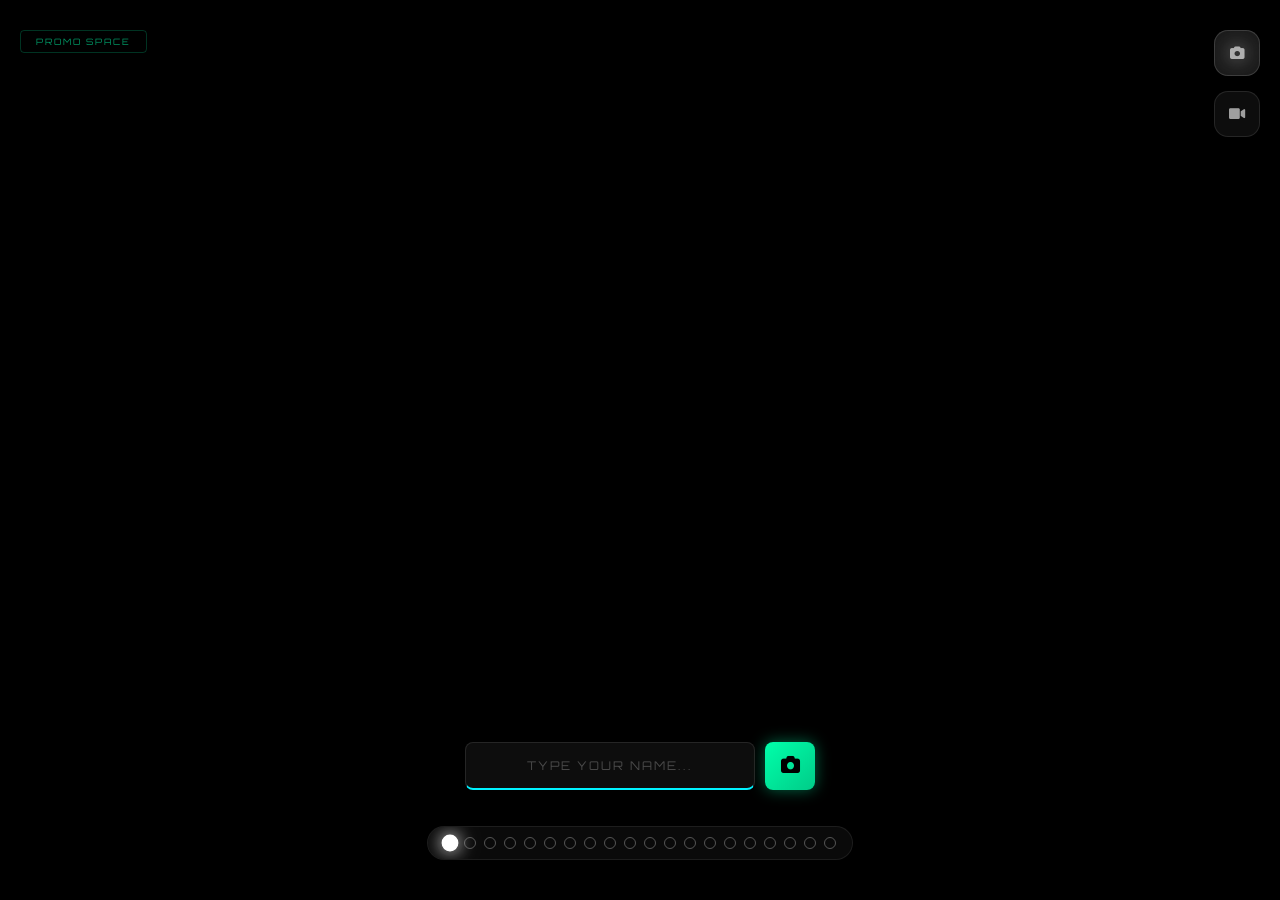
<file: index.html>
<!DOCTYPE html>
<html lang="en">

<head> <meta name="google-site-verification" content="_jLeaFGqqzr3vPOUcy6zc7TqkDpYpwZJdfoL6HzDl2Q" />
    <meta charset="UTF-8">
    <meta name="viewport" content="width=device-width, initial-scale=1.0, maximum-scale=1.0, user-scalable=no">
    <title>PRO GENESIS | NEON MANIFEST</title>
    <meta name="description" content="Create stunning neon particle art with your name. 20 insane visual modes.">
    <meta name="google-site-verification" content="_jLeaFGqqzr3vPOUcy6zc7TqkDpYpwZJdfoL6HzDl2Q" />
    <link rel="stylesheet" href="style.css">
    <link rel="stylesheet" href="https://cdnjs.cloudflare.com/ajax/libs/font-awesome/6.0.0/css/all.min.css">
    <link href="https://fonts.googleapis.com/css2?family=Orbitron:wght@400;700;900&display=swap" rel="stylesheet">
</head>

<body>
    <div id="stage">
        <canvas id="artCanvas"></canvas>
    </div>

    <!-- Photo Capture Only -->
    <div class="pro-tools">
        <button class="tool-btn" onclick="takeSnapshot()" title="Save as Wallpaper">
            <i class="fas fa-camera"></i>
        </button>
        <!-- Photo Capture Only -->
        <div class="pro-tools">
            <button class="tool-btn" onclick="takeSnapshot()" title="Save as Wallpaper">
                <i class="fas fa-camera"></i>
            </button>
            <button class="tool-btn" id="recordBtn" onclick="toggleRecording()" title="Record Video">
                <i class="fas fa-video"></i>
            </button>
        </div>

        <!-- MAIN NAME DISPLAY -->
        <div id="nameDisplay" class="name-display"></div>
        <div class="name-input-container">
            <input type="text" id="nameInput" placeholder="TYPE YOUR NAME..." autocomplete="off">
            <button class="name-save-btn" onclick="takeSnapshot()" title="Save">
                <i class="fas fa-camera"></i>
            </button>
        </div>

        <div class="selector">
            <div class="dot active" onclick="setMode(0)"></div>
            <div class="dot" onclick="setMode(1)"></div>
            <div class="dot" onclick="setMode(2)"></div>
            <div class="dot" onclick="setMode(3)"></div>
            <div class="dot" onclick="setMode(4)"></div>
            <div class="dot" onclick="setMode(5)"></div>
            <div class="dot" onclick="setMode(6)"></div>
            <div class="dot" onclick="setMode(7)"></div>
            <div class="dot" onclick="setMode(8)"></div>
            <div class="dot" onclick="setMode(9)"></div>
            <div class="dot" onclick="setMode(10)"></div>
            <div class="dot" onclick="setMode(11)"></div>
            <div class="dot" onclick="setMode(12)"></div>
            <div class="dot" onclick="setMode(13)"></div>
            <div class="dot" onclick="setMode(14)"></div>
            <div class="dot" onclick="setMode(15)"></div>
            <div class="dot" onclick="setMode(16)"></div>
            <div class="dot" onclick="setMode(17)"></div>
            <div class="dot" onclick="setMode(18)"></div>
            <div class="dot" onclick="setMode(19)"></div>
        </div>

        <div class="ad-container">
            <div class="ad-placeholder">PROMO SPACE</div>
        </div>

        <script src="script.js"></script>
</body>


</html>
</file>
<file: style.css>
@import url('https://fonts.googleapis.com/css2?family=Orbitron:wght@400;700;900&display=swap');

body,
html {
    margin: 0;
    padding: 0;
    width: 100%;
    height: 100%;
    background: #000;
    overflow: hidden;
    font-family: 'Orbitron', sans-serif;
    touch-action: none;
    -webkit-touch-callout: none;
    -webkit-user-select: none;
    user-select: none;
}

#stage {
    width: 100vw;
    height: 100vh;
    position: fixed;
    top: 0;
    left: 0;
}

#artCanvas {
    width: 100%;
    height: 100%;
    display: block;
}

/* === INSANE NAME DISPLAY === */
.name-display {
    position: fixed;
    top: 12%;
    left: 50%;
    transform: translateX(-50%);
    z-index: 90;
    font-family: 'Orbitron', sans-serif;
    font-size: clamp(2.5rem, 7vw, 6rem);
    font-weight: 900;
    text-transform: uppercase;
    letter-spacing: 10px;
    color: #fff;
    pointer-events: none;
    opacity: 0;
    transition: opacity 0.3s ease;
    white-space: nowrap;
    display: flex;
    gap: 2px;
    justify-content: center;
}

.name-display.visible {
    opacity: 1;
}

.name-display.fading {
    opacity: 0;
    transition: opacity 2s ease;
}

/* Individual letter styling */
.name-letter {
    display: inline-block;
    position: relative;
    animation: letterGlitch 0.1s ease;
    color: #00f2ff;
    text-shadow:
        0 0 10px #00f2ff,
        0 0 20px #00f2ff,
        0 0 40px #00f2ff,
        0 0 80px #7000ff;
}

.name-letter.decoding {
    color: #ff0077;
    text-shadow:
        0 0 10px #ff0077,
        0 0 30px #ff0077,
        0 0 60px #ff00ff;
    animation: letterDecode 0.08s linear infinite;
}

.name-letter.decoded {
    animation: letterReveal 0.6s cubic-bezier(0.16, 1, 0.3, 1) forwards;
}

@keyframes letterDecode {
    0% {
        transform: translateY(-2px) scaleY(1.1);
        opacity: 0.8;
    }

    25% {
        transform: translateY(1px) scaleX(1.05);
        opacity: 1;
    }

    50% {
        transform: translateY(-1px) skewX(5deg);
        opacity: 0.7;
    }

    75% {
        transform: translateY(2px) skewX(-3deg);
        opacity: 0.9;
    }

    100% {
        transform: translateY(0) scaleY(0.95);
        opacity: 0.8;
    }
}

@keyframes letterReveal {
    0% {
        color: #ff0077;
        text-shadow: 0 0 30px #ff0077, 0 0 60px #ff00ff;
        transform: scale(1.8) translateY(-10px);
        opacity: 1;
    }

    30% {
        color: #ffea00;
        text-shadow: 0 0 40px #ffea00, 0 0 80px #ff8800;
        transform: scale(1.3) translateY(5px);
    }

    60% {
        color: #00ffaa;
        text-shadow: 0 0 20px #00ffaa, 0 0 60px #00ff44;
        transform: scale(1.05) translateY(-2px);
    }

    100% {
        color: #00f2ff;
        text-shadow:
            0 0 10px #00f2ff,
            0 0 20px #00f2ff,
            0 0 40px #00f2ff,
            0 0 80px #7000ff,
            0 0 120px #7000ff;
        transform: scale(1) translateY(0);
    }
}

@keyframes letterFloat {

    0%,
    100% {
        transform: translateY(0);
    }

    50% {
        transform: translateY(-8px);
    }
}

.name-letter.floating {
    animation: letterFloat 2.5s ease-in-out infinite;
}

/* Stagger the float for each letter */
.name-letter.floating:nth-child(1) {
    animation-delay: 0s;
}

.name-letter.floating:nth-child(2) {
    animation-delay: 0.15s;
}

.name-letter.floating:nth-child(3) {
    animation-delay: 0.3s;
}

.name-letter.floating:nth-child(4) {
    animation-delay: 0.45s;
}

.name-letter.floating:nth-child(5) {
    animation-delay: 0.6s;
}

.name-letter.floating:nth-child(6) {
    animation-delay: 0.75s;
}

.name-letter.floating:nth-child(7) {
    animation-delay: 0.9s;
}

.name-letter.floating:nth-child(8) {
    animation-delay: 1.05s;
}

.name-letter.floating:nth-child(9) {
    animation-delay: 1.2s;
}

.name-letter.floating:nth-child(10) {
    animation-delay: 1.35s;
}

.name-letter.floating:nth-child(11) {
    animation-delay: 1.5s;
}

.name-letter.floating:nth-child(12) {
    animation-delay: 1.65s;
}

/* === Name Input Box === */
.name-input-container {
    position: fixed;
    bottom: 110px;
    left: 50%;
    transform: translateX(-50%);
    z-index: 100;
    width: min(350px, 85vw);
    display: flex;
    gap: 10px;
}

#nameInput {
    flex: 1;
    background: rgba(255, 255, 255, 0.05);
    border: 1px solid rgba(255, 255, 255, 0.1);
    border-bottom: 2px solid #00f2ff;
    padding: 12px 20px;
    color: white;
    font-family: 'Orbitron', sans-serif;
    font-size: 0.75rem;
    letter-spacing: 3px;
    text-align: center;
    border-radius: 8px;
    outline: none;
    backdrop-filter: blur(15px);
    -webkit-backdrop-filter: blur(15px);
    transition: 0.4s;
    text-transform: uppercase;
}

#nameInput::placeholder {
    color: rgba(255, 255, 255, 0.25);
    letter-spacing: 2px;
}

#nameInput:focus {
    background: rgba(255, 255, 255, 0.1);
    border-bottom-color: #ff0077;
    box-shadow: 0 5px 20px rgba(255, 0, 119, 0.3);
}

.name-save-btn {
    width: 50px;
    height: 48px;
    background: linear-gradient(135deg, #00ffaa, #00cc88);
    color: #000;
    border: none;
    border-radius: 8px;
    cursor: pointer;
    font-size: 1.2rem;
    box-shadow: 0 0 15px rgba(0, 255, 170, 0.4);
    transition: 0.3s;
}

.name-save-btn:hover {
    transform: scale(1.1);
    box-shadow: 0 0 30px rgba(0, 255, 170, 0.6);
}

/* === Selector & Dots === */
.selector {
    position: fixed;
    bottom: 40px;
    left: 50%;
    transform: translateX(-50%);
    display: flex;
    gap: 8px;
    z-index: 100;
    padding: 10px 16px;
    background: rgba(255, 255, 255, 0.04);
    backdrop-filter: blur(10px);
    -webkit-backdrop-filter: blur(10px);
    border-radius: 50px;
    border: 1px solid rgba(255, 255, 255, 0.08);
    max-width: 92vw;
    overflow-x: auto;
    scrollbar-width: none;
}

.selector::-webkit-scrollbar {
    display: none;
}

.dot {
    width: 10px;
    height: 10px;
    min-width: 10px;
    border: 1.5px solid rgba(255, 255, 255, 0.3);
    border-radius: 50%;
    cursor: pointer;
    transition: all 0.25s ease;
}

.dot:hover {
    border-color: #00f2ff;
    box-shadow: 0 0 8px #00f2ff;
    transform: scale(1.2);
}

.dot.active {
    background: #fff;
    border-color: #fff;
    box-shadow: 0 0 12px #fff, 0 0 24px rgba(255, 255, 255, 0.3);
    transform: scale(1.4);
}

/* === Pro Tools (Camera Only) === */
.pro-tools {
    position: fixed;
    top: 30px;
    right: 20px;
    z-index: 100;
    display: flex;
    flex-direction: column;
    gap: 15px;
}

.tool-btn {
    width: 46px;
    height: 46px;
    background: rgba(255, 255, 255, 0.05);
    border: 1px solid rgba(255, 255, 255, 0.1);
    color: rgba(255, 255, 255, 0.6);
    border-radius: 14px;
    cursor: pointer;
    backdrop-filter: blur(10px);
    -webkit-backdrop-filter: blur(10px);
    transition: all 0.3s ease;
    font-size: 0.9rem;
    display: flex;
    align-items: center;
    justify-content: center;
}

.tool-btn:hover {
    background: rgba(255, 255, 255, 0.15);
    color: #fff;
    border-color: rgba(255, 255, 255, 0.3);
    box-shadow: 0 0 20px rgba(255, 255, 255, 0.1);
}

/* === Ad Container === */
.ad-container {
    position: fixed;
    top: 30px;
    left: 20px;
    z-index: 100;
}

.ad-placeholder {
    padding: 5px 15px;
    border: 1px solid rgba(0, 255, 170, 0.2);
    color: rgba(0, 255, 170, 0.6);
    font-size: 0.55rem;
    letter-spacing: 2px;
    border-radius: 4px;
    font-family: 'Orbitron', sans-serif;
    backdrop-filter: blur(5px);
}

/* === Mobile Responsive === */
@media (max-width: 768px) {
    .name-display {
        font-size: clamp(1.5rem, 8vw, 3rem);
        letter-spacing: 5px;
        top: 10%;
    }

    .name-input-container {
        bottom: 100px;
        width: 80vw;
    }

    #nameInput {
        font-size: 0.65rem;
        padding: 10px 14px;
    }

    .selector {
        bottom: 30px;
        gap: 6px;
        padding: 8px 12px;
    }

    .dot {
        width: 9px;
        height: 9px;
        min-width: 9px;
    }

    .pro-tools {
        top: 20px;
        right: 12px;
    }

    .tool-btn {
        width: 40px;
        height: 40px;
        font-size: 0.8rem;
    }

    .ad-container {
        top: 20px;
        left: 12px;
    }

    .ad-placeholder {
        font-size: 0.45rem;
    }
}

@media (max-width: 400px) {
    .name-display {
        font-size: 1.2rem;
        letter-spacing: 3px;
    }

    .selector {
        gap: 5px;
        padding: 6px 10px;
    }

    .dot {
        width: 8px;
        height: 8px;
        min-width: 8px;
    }
}
</file>
